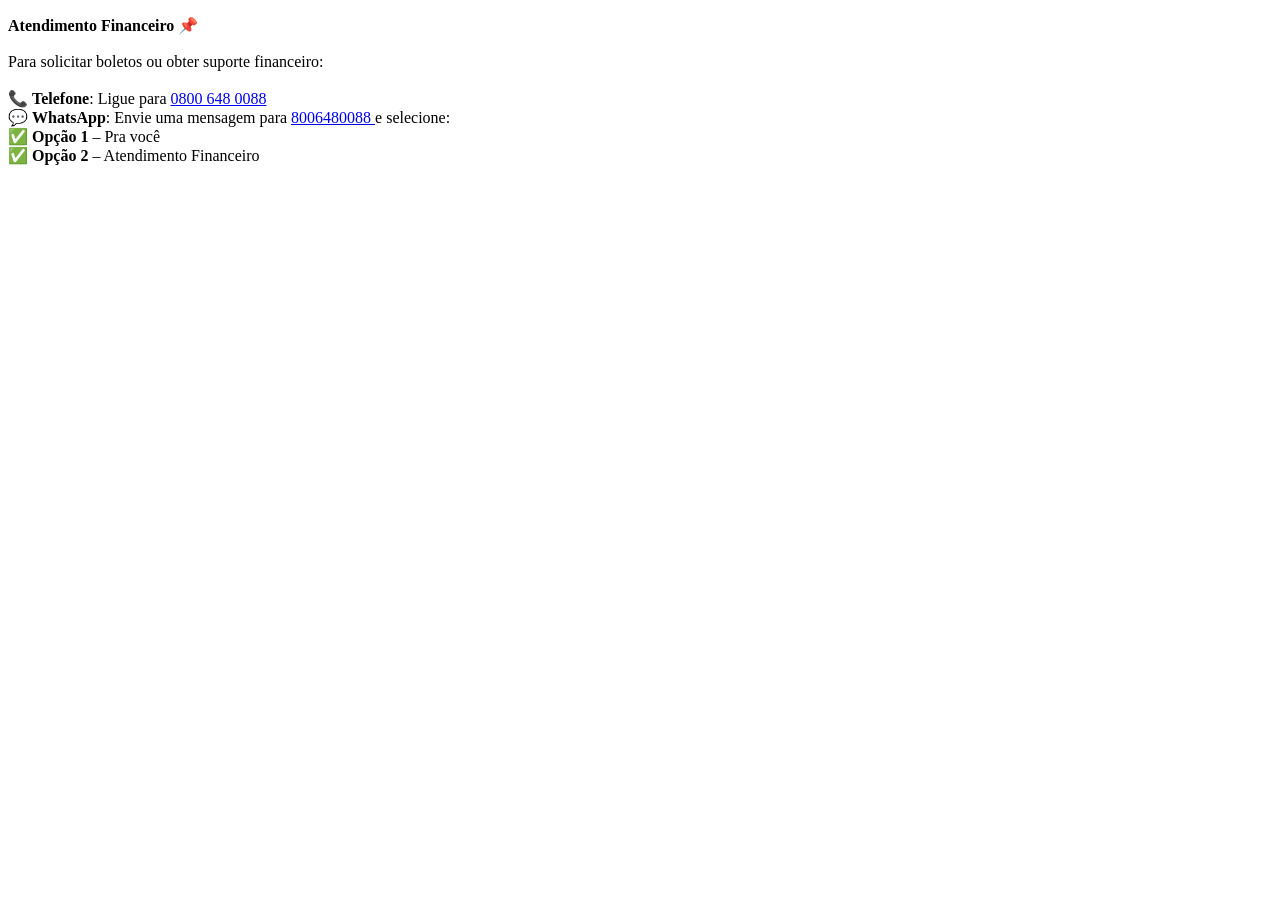
<file: OFF - Scritps/bot chat/index.html>
<!DOCTYPE html>
<html lang="en">
  <head>
    <meta charset="UTF-8" />
    <meta name="viewport" content="width=device-width, initial-scale=1.0" />
    <title>Document</title>
  </head>
  <body>
    <div class="msg-body">
      <p>
        <strong>Atendimento Financeiro</strong> 📌 <br /><br />
        Para solicitar boletos ou obter suporte financeiro: <br /><br />
        📞 <strong>Telefone</strong>: Ligue para
        <a href="tel:+5508006480088">0800 648 0088</a>
        <br />
        💬 <strong>WhatsApp</strong>: Envie uma mensagem para
        <a href="https://wa.me/558006480088?text=Olá" target="_blank"
          >8006480088
        </a>
        e selecione: <br />
        ✅ <strong>Opção 1</strong> – Pra você <br />
        ✅ <strong>Opção 2</strong> – Atendimento Financeiro
      </p>
    </div>
    <!-- Old
    
    <div class="msg-body" >
        <p>
            Você selecionou a opção: <strong>Contratos | Boletos</strong> <br><br>

            Para esta ação, será necessário acessar o Portal Financeiro: <a href="https://portaldocliente.sistemafiep.org.br/" target="_blank">https://portaldocliente.sistemafiep.org.br/</a><br><br>

            Acessando o portal do cliente você pode: visualizar todos os seus contratos, verificar seu status financeiro
            e gerar a 2ª via de boletos.<br><br>
            Você pode ainda solicitar/consultar boletos via WhatsApp no número <strong><a href="https://wa.me/5541988074898" target="_blank">(41) 99807-4898</a></strong>, cujas solicitações
            serão atendidas de segunda a sexta-feira entre 7h00 e 22h00.<br>
            *Importante: esse número não atenderá ligações e nem mensagens de voz, apenas mensagens de texto.<br>
            Ou pode solicitar via e-mail: <a href="mailto:atendimento.financeirocliente@sistemafiep.org.br">atendimento.financeirocliente@sistemafiep.org.br</a><br>
            No corpo desse e-mail deve constar:
            <ul>
                <li>Nome completo do cliente (responsável financeiro do aluno, se for Educação);</li>
                <li>Número do CPF ou CNPJ do cliente;</li>
                <li>Número do telefone/WhatsApp/e-mail para contato e posterior envio do boleto da negociação;</li>
                <li>Data desejada como vencimento do novo boleto.</li>
            </ul>

            Caso exista boletos vencidos entre em contato com a Central de Cobrança, para negociação de dívidas.<br>
            Seu atendimento é entre 8h e 20h<br>
            Fone e WhatsApp: <a href="tel:+554131497375">(41) 3149-7375</a><br><br>

            Ou acesse o TUTORIAL de cadastro e acesso ao Portal Financeiro no botão abaixo.
        </p>
    </div>
    
    -->
  </body>
</html>
</file>
